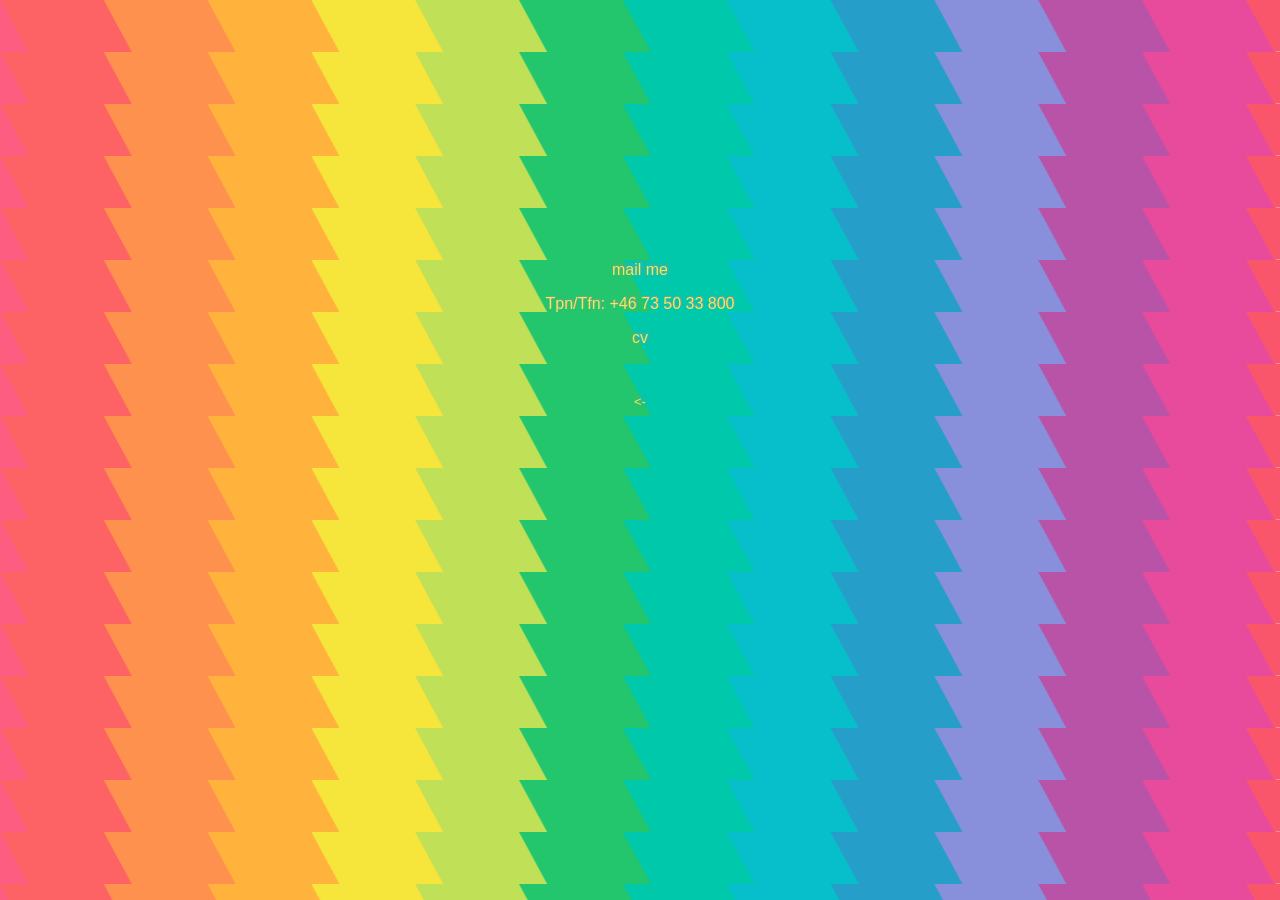
<file: contact.html>
<!DOCTYPE html>
<html lang="en">
<head>
    <link href="style.css" rel="stylesheet">
    <script src="jquery-3.2.0.min.js"></script>
    <meta charset="UTF-8">
    <title>contacts</title>
</head>
<body>
<div id="contactInfo">
    <a href="mailto:martin.lundquist@hotmail.com? Subject=From%20Lundquist.space" target="_top">
        mail me
    </a>
    <br>
    <p>
        Tpn/Tfn: +46 73 50 33 800
    </p>
    <a href="cv.pdf">
        <p>
            cv
        </p>
    </a>
    <br>
    <a href="index.html">
        <p id="back">
            <-
        </p>
    </a>
</div>
</body>
</html>
</file>
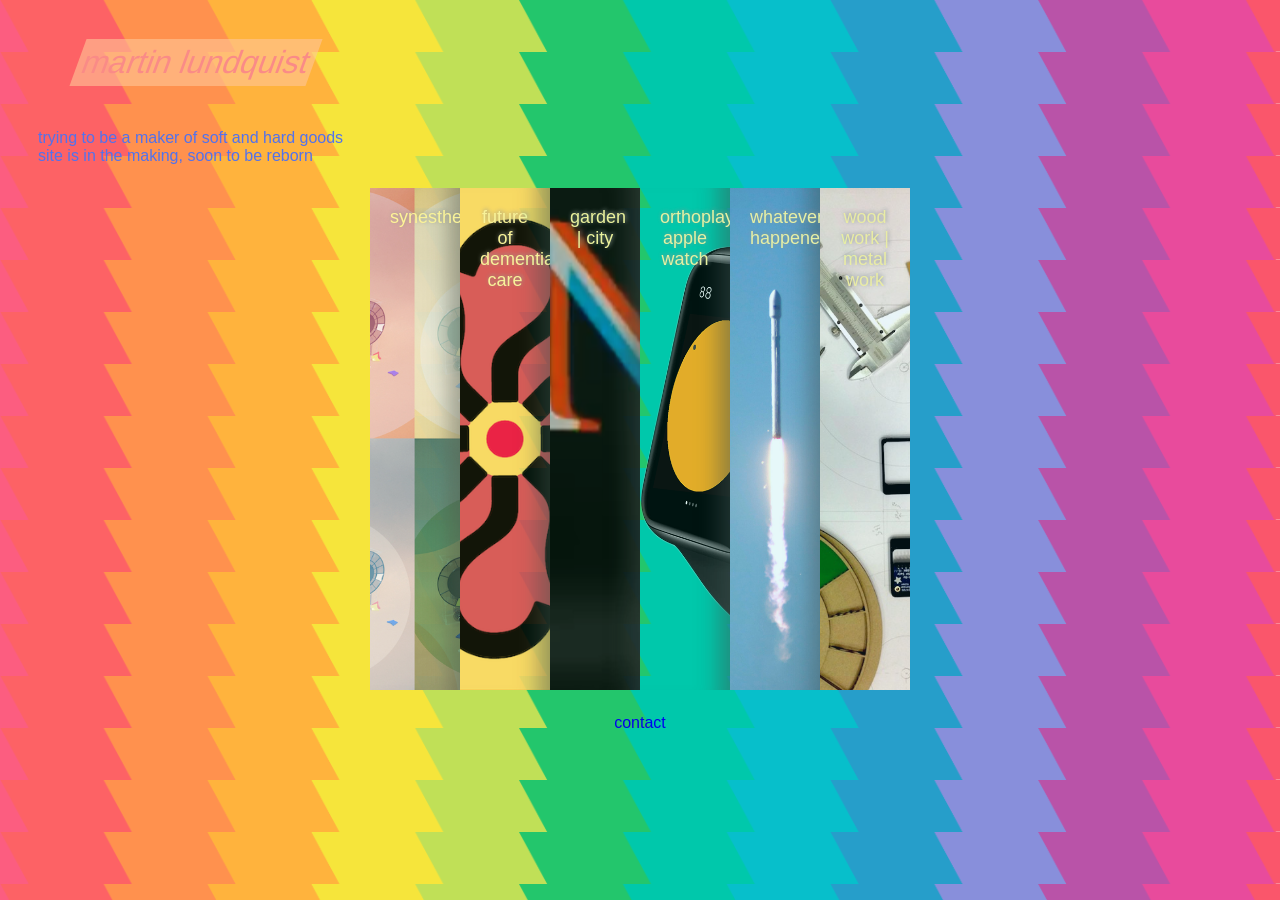
<file: indexOLD.html>
<!DOCTYPE html>
<html lang="en">
<head>
    <link href="style.css" rel="stylesheet">
    <script src="jquery-3.2.0.min.js"></script>
    <meta charset="UTF-8">
    <title>realm</title>
</head>
<body>
<div class="omMig">
    <h1 id="omMig">
        martin lundquist
    </h1>
    <h4 id="whoAmI">
        trying to be a maker of soft and hard goods
        <br>
        site is in the making, soon to be reborn
    </h4>
</div>
<table class="center">
    <tr>
        <td class="startPics" id="synth">
            <a href="https://www.behance.net/gallery/45611487/Tape-Synesthesizer">
                <p style="height: 100%; width: 100%">
                    synesthesizer
                </p>
            </a>
        </td>
        <td class="startPics" id="ubiq">
            <p>
                future of dementia care
            </p>
        </td>
        <td class="startPics" id="park">
            <p>
                garden | city
            </p>
        </td>
        <td class="startPics" id="ortho">
            <p>
                orthoplay apple watch
            </p>
        </td>
        <td class="startPics" id="spacerace">
            <p>
                whatever happened
            </p>
        </td>
        <td class="startPics" id="work">
            <p>
                wood work | metal work
            </p>
        </td>
    </tr>
</table>
<div id="contact">
    <a href="contact.html">
        <h4>contact</h4>
    </a>
</div>
<script src="js.js"></script>
</body>
</html>
</file>
<file: style.css>
*{
    /*background-color: azure;*/

    font-family: sans-serif;

}
body{
    background-image: url("background3.png");
    background-size: contain;
    background-repeat: repeat;
}
#whoAmI{
    font-weight: 100;
    color: #5272ed;
}
table{
    font-family: sans-serif;
    text-align: center;
}
table.center{
    margin-left: auto;
    margin-right: auto;
}
table tr td{
    padding-left:20px;
    padding-right: 20px;
    display: inline-block;
}
.omMig {
    padding-top: 10px;
    padding-left: 30px;
}

#omMig {
    background-color: rgba(255, 199, 152, 0.6);
    display: inline-block;
    margin-left: 40px;
    padding: 5px;
    font-weight: 300;
    color: rgb(250, 139, 135);
    -webkit-transform: skew(-20deg);
    -moz-transform: skew(-20deg);
    -o-transform: skew(-20deg);

}

.center{
    color: #fff5a1;
    font-size: large;
    font-weight: 100;
    text-shadow: 1px -1px 4px rgba(150, 150, 150, 1);
}

.startPics{
    overflow: hidden;
    opacity: 0.9;
    width: 100px;
    height: 500px;
}
.startPics p{
    background-color: transparent;
}
.startPics a{
    color: #fff5a1;
    text-decoration: none;
    text-shadow: 1px -1px 4px rgba(150, 150, 150, 1);

}
#synth{
    background-image: url("sss.jpg");
    background-position: center;
    background-size: cover;
    background-color: coral;

    width: 50px;
    -webkit-box-shadow: inset -33px 0px 22px -22px rgba(70,71,71,0.5);
    -moz-box-shadow: inset -33px 0px 22px -22px rgba(70,71,71,0.5);
    box-shadow: inset -33px 0px 22px -22px rgba(70,71,71,0.5);
}
#ubiq{
    background-image: url("ubi.png");
    background-size: cover;
    background-position: center;
    background-color: darkorange;
    width: 50px;
    -webkit-box-shadow: inset -33px 0px 22px -22px rgba(70,71,71,0.5);
    -moz-box-shadow: inset -33px 0px 22px -22px rgba(70,71,71,0.5);
    box-shadow: inset -33px 0px 22px -22px rgba(70,71,71,0.5);
}
#park{
    background-image: url("gardencity.png");
    background-size: 500%
    background-repeat:no-repeat;
    background-position: center;
    width: 50px;
    -webkit-box-shadow: inset -33px 0px 22px -22px rgba(70,71,71,0.5);
    -moz-box-shadow: inset -33px 0px 22px -22px rgba(70,71,71,0.5);
    box-shadow: inset -33px 0px 22px -22px rgba(70,71,71,0.5);
}
#ortho{
    background-image: url("orthotrans.png");
    background-size: cover;
    width: 50px;
    -webkit-box-shadow: inset -33px 0px 22px -22px rgba(70,71,71,0.5);
    -moz-box-shadow: inset -33px 0px 22px -22px rgba(70,71,71,0.5);
    box-shadow: inset -33px 0px 22px -22px rgba(70,71,71,0.5);
}
#spacerace{
    background-image: url("spacePic.jpg");
    background-size: cover;
    background-position: center;
    width: 50px;
    -webkit-box-shadow: inset -33px 0px 22px -22px rgba(70,71,71,0.5);
    -moz-box-shadow: inset -33px 0px 22px -22px rgba(70,71,71,0.5);
    box-shadow: inset -33px 0px 22px -22px rgba(70,71,71,0.5);
}
#work{
    background-image: url("idea.JPG");
    background-size: cover;
    background-position: center;
    width: 50px;
}
#contact{
    text-align: center;
}
#contact a{
    text-decoration: none;
}
#contact a h4{
    font-weight: 100;
}
#contact a h4:hover{
    color: cornflowerblue;
    font-weight: 400;
}
#contactInfo {
    text-shadow: 1px -1px 1px rgba(150, 150, 150, 1);
    font-weight: 100;
    color: #edea5c;
    /*color: cornflowerblue;*/
    text-align: center;
    padding-top: 20%;
}
#contactInfo a{
    text-decoration: none;
    color: #edea5c;
    /*color: cornflowerblue;*/
    text-shadow: 1px -1px 4px rgba(150, 150, 150, 1);

}
#back{
    font-size: small;
}
#moreabout{
    width: 50px;
    overflow: scroll;
}
</file>
